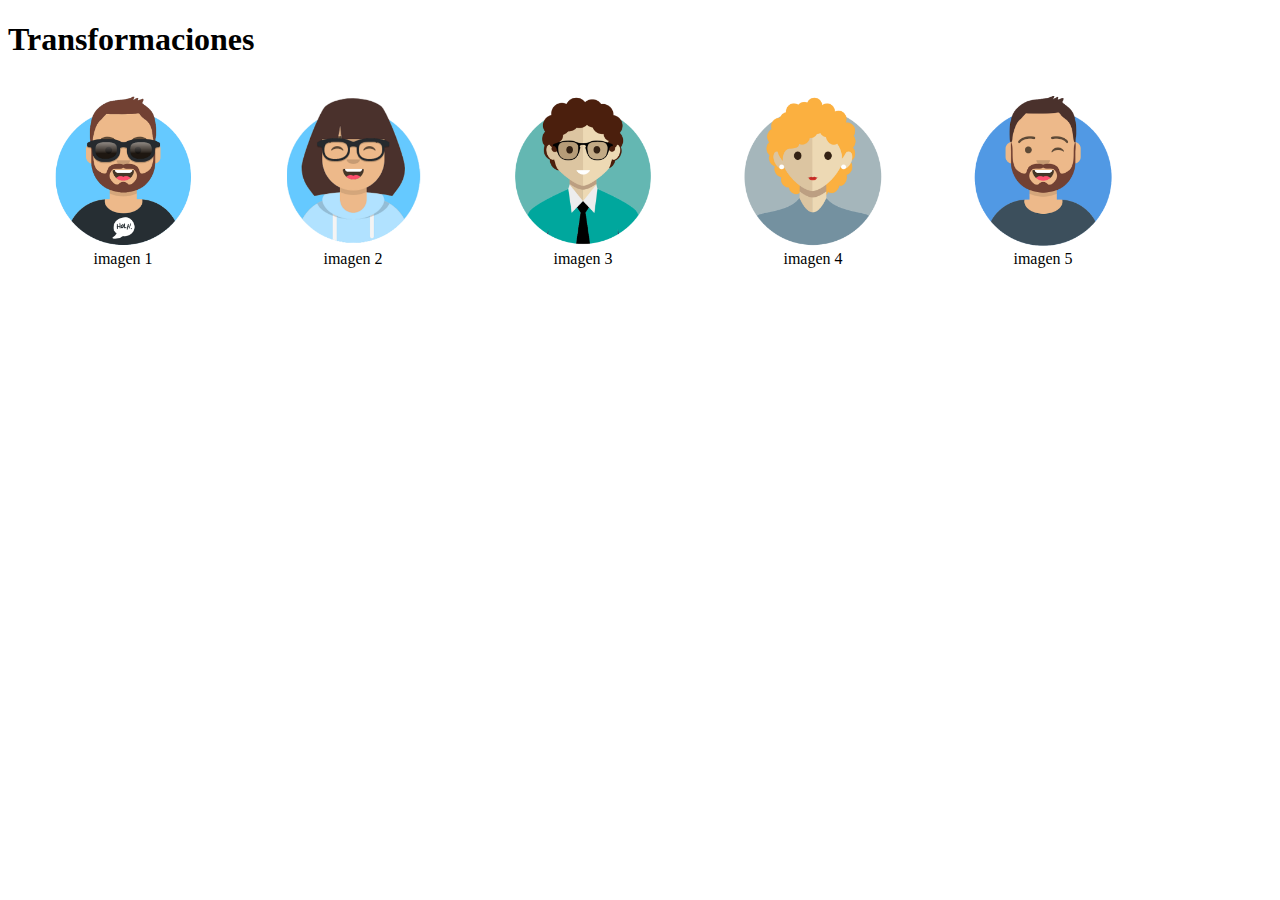
<file: index.html>
<!DOCTYPE html>
<html lang="en">
<head>
    <meta charset="UTF-8">
    <meta name="viewport" content="width=device-width, initial-scale=1.0">
    <title>Document</title>
    <link rel="stylesheet" href="style.css">

</head>
<body>
    <h1>Transformaciones</h1>
    <figure>
        <img id="uno" src="img1.png" alt="vector de un joven">
        <figcaption>imagen 1</figcaption>
    </figure>
    <figure>
        <img id="dos" src="img2.png" alt="vector de un joven">
        <figcaption>imagen 2</figcaption>
    </figure>
    <figure>
        <img id="tres" src="img3.png" alt="vector de un joven">
        <figcaption>imagen 3</figcaption>
    </figure>
    <figure>
        <img id="4" src="img4.png" alt="vector de un joven">
        <figcaption>imagen 4</figcaption>
    </figure>
    <figure>
        <img id="5" src="img5.png" alt="vector de un joven">
        <figcaption>imagen 5</figcaption>
    </figure>
</body>
</html>
</file>
<file: style.css>
figure {
    float: left;
    text-align: center;
}
figure img{
    width: 150px;
    transition: 1s;
}
#uno:hover{
transform: scale(1.9);

}
#dos:hover{
transform: skewY(50deg);

}
#tres:hover{
transform: rotate(180deg);
}
#cuatro:hover{

    transform: translate(30px, 60px);
}
#cinco:hover{
    transform: rotate(-180deg);
}
</file>
